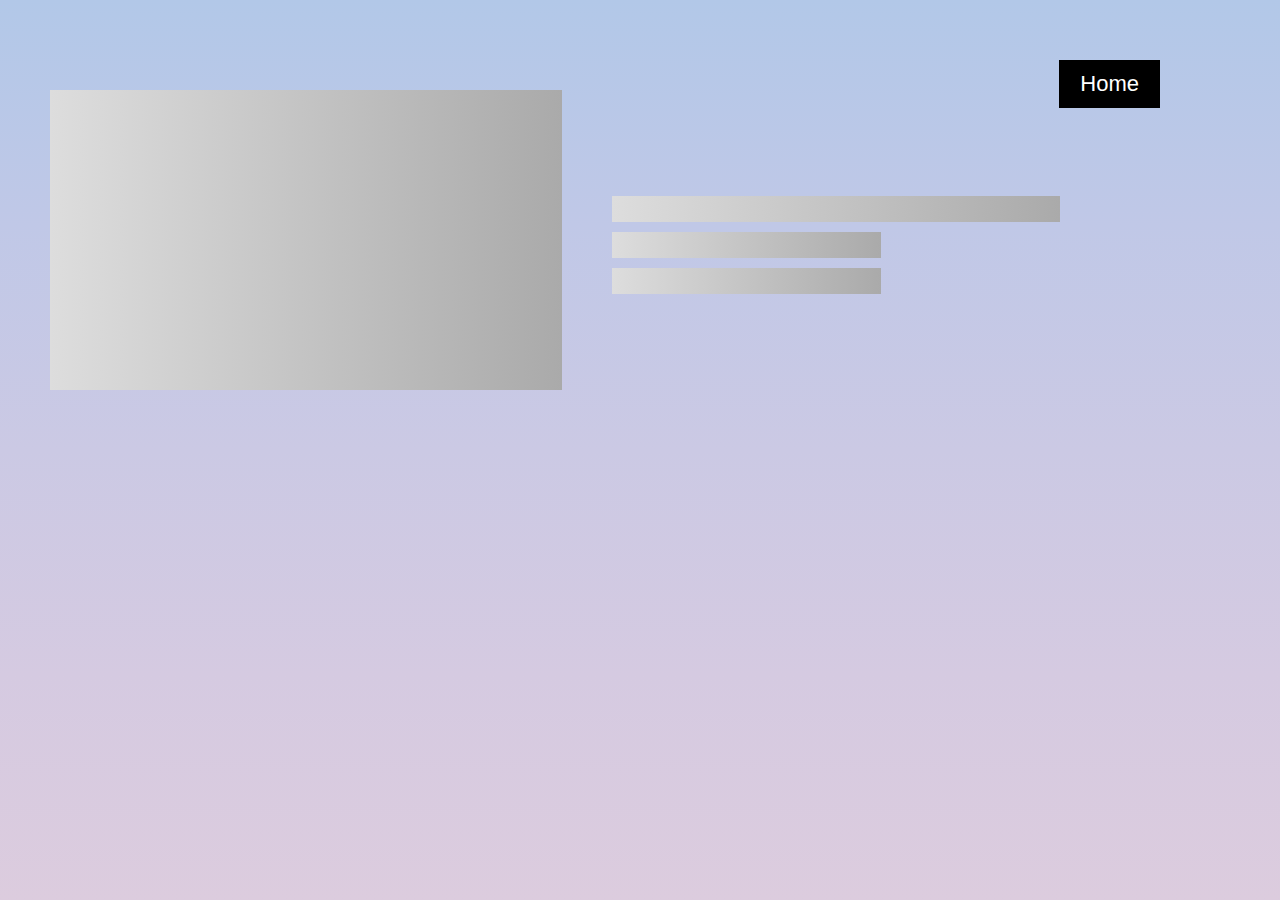
<file: pages/product.html>
<!DOCTYPE html>
<html lang="en">

<head>
    <meta charset="UTF-8">
    <meta name="viewport" content="width=device-width, initial-scale=1.0">
    <title>Document</title>
    <link rel="stylesheet" href="../css/style.min.css">
</head>

<body>
    <main>
        <div class="loading">
            <div class="loading__items">
                <div class="loading__img bg__animation">

                </div>
                <div class="loading__info">
                    <div class="loading__title bg__animation"></div>
                    <div class="loading__title bg__animation"></div>
                    <div class="loading__title bg__animation"></div>
                </div>
            </div>
        </div>
        <section class="container product">
            <div class="items">

            </div>
        </section>
        <button class="btn__home"><a href="../index.html">Home</a></button>
    </main>
    <script src="../js/card.js"></script>
</body>

</html>
</file>
<file: css/style.min.css>
*{margin:0;padding:0;box-sizing:border-box;text-decoration:none;list-style:none}a{color:inherit}button{cursor:pointer}.container{max-width:1440px;width:85%;margin:0 auto}main{padding:40px 0;min-height:100vh;background-image:linear-gradient(to bottom, #b2c8e8, #c0c8e7, #cbc9e4, #d5cae1, #dcccde)}.wrapper,.loading{display:grid;grid-template-columns:repeat(3, 1fr);gap:30px}.card,.loading__item{padding:20px;border:2px solid;border-top:2px solid blue;border-right:2px solid red;border-bottom:2px solid green;border-left:2px solid #000;transition:.4s;background:#fff;border-radius:5px}.card__img,.loading__img{width:100%;height:300px;transition:.4s}.card__img img,.loading__img img{width:100%;height:100%}.card__img:hover img{transform:scale(1.05)}.card__info{padding-top:15px;display:flex;flex-direction:column;gap:15px}.desc{display:-webkit-box;line-clamp:1;-webkit-box-orient:vertical;-webkit-line-clamp:1;overflow:hidden}.seeMore{padding:10px 24px;background:blue;color:#fff;border:none;border-radius:5px}.loading__title{width:80%;height:26px;margin-top:10px}.loading__button{margin:0 auto;width:90%;height:26px;margin-top:10px}.btn__se-more{display:block;margin:20px auto;padding:15px 30px;background:#000;color:#fff;border:none}.btn__se-more:disabled{background:rgba(16,16,26,.286);cursor:no-drop}.loading__title:last-child{width:60%}.bg__animation{background:linear-gradient(90deg, #ddd, #aaa, #ddd);background-size:200%;animation:bgMove 1s linear 0s infinite}@keyframes bgMove{to{background-position:200%}}@media(max-width: 950px){.wrapper,.loading{display:grid;grid-template-columns:repeat(2, 1fr);gap:30px}}@media(max-width: 700px){.wrapper,.loading{display:grid;grid-template-columns:repeat(1, 1fr);gap:30px}}body{background-image:linear-gradient(to bottom, #b2c8e8, #c0c8e7, #cbc9e4, #d5cae1, #dcccde)}.items,.loading{padding:50px}.item{display:grid;grid-template-columns:1fr 1fr;height:400px;gap:50px;align-items:center}.loading__items{display:flex;flex-direction:row;align-items:center;gap:50px}.item__infos{display:flex;flex-direction:column;gap:10px}.loading__img{width:40vw}.item__img{width:100%}.item__img img{width:100%;height:500px}.loading__title{width:35vw;height:26px;margin-top:10px;background:red}.loading__title:last-child{width:60%}.loading__title:nth-child(2){width:60%}.bg__animation{background:linear-gradient(90deg, #ddd, #aaa, #ddd);background-size:200%;animation:bgMove 1s linear 0s infinite}.product{position:relative}.btn__home{position:absolute;padding:10px 20px;border:1px solid #000;background:#000;color:#fff;font-size:22px;top:60px;right:120px}@keyframes bgMove{to{background-position:200%}}@media(max-width: 1000px){.item{padding-bottom:20px;display:grid;grid-template-columns:1fr;height:400px;gap:50px;align-items:center}.loading__items{display:flex;flex-direction:column;align-items:flex-start;gap:30px}.loading__img{width:90vw}.loading__title{width:70vw;text-align:start}.item__img{width:100%}.item__img img{width:100%;height:350px}.btn__home{width:100px;position:absolute;padding:10px 20px;border:1px solid #000;background:#000;color:#fff;font-size:22px;top:40px;left:20px}}@media(max-width: 600px){.items,.loading{padding:10px}}@media(max-width: 400px){.btn__home{width:100px;position:absolute;padding:10px 20px;border:1px solid #000;background:#000;color:#fff;font-size:18px;top:10px;left:20px}}
</file>
